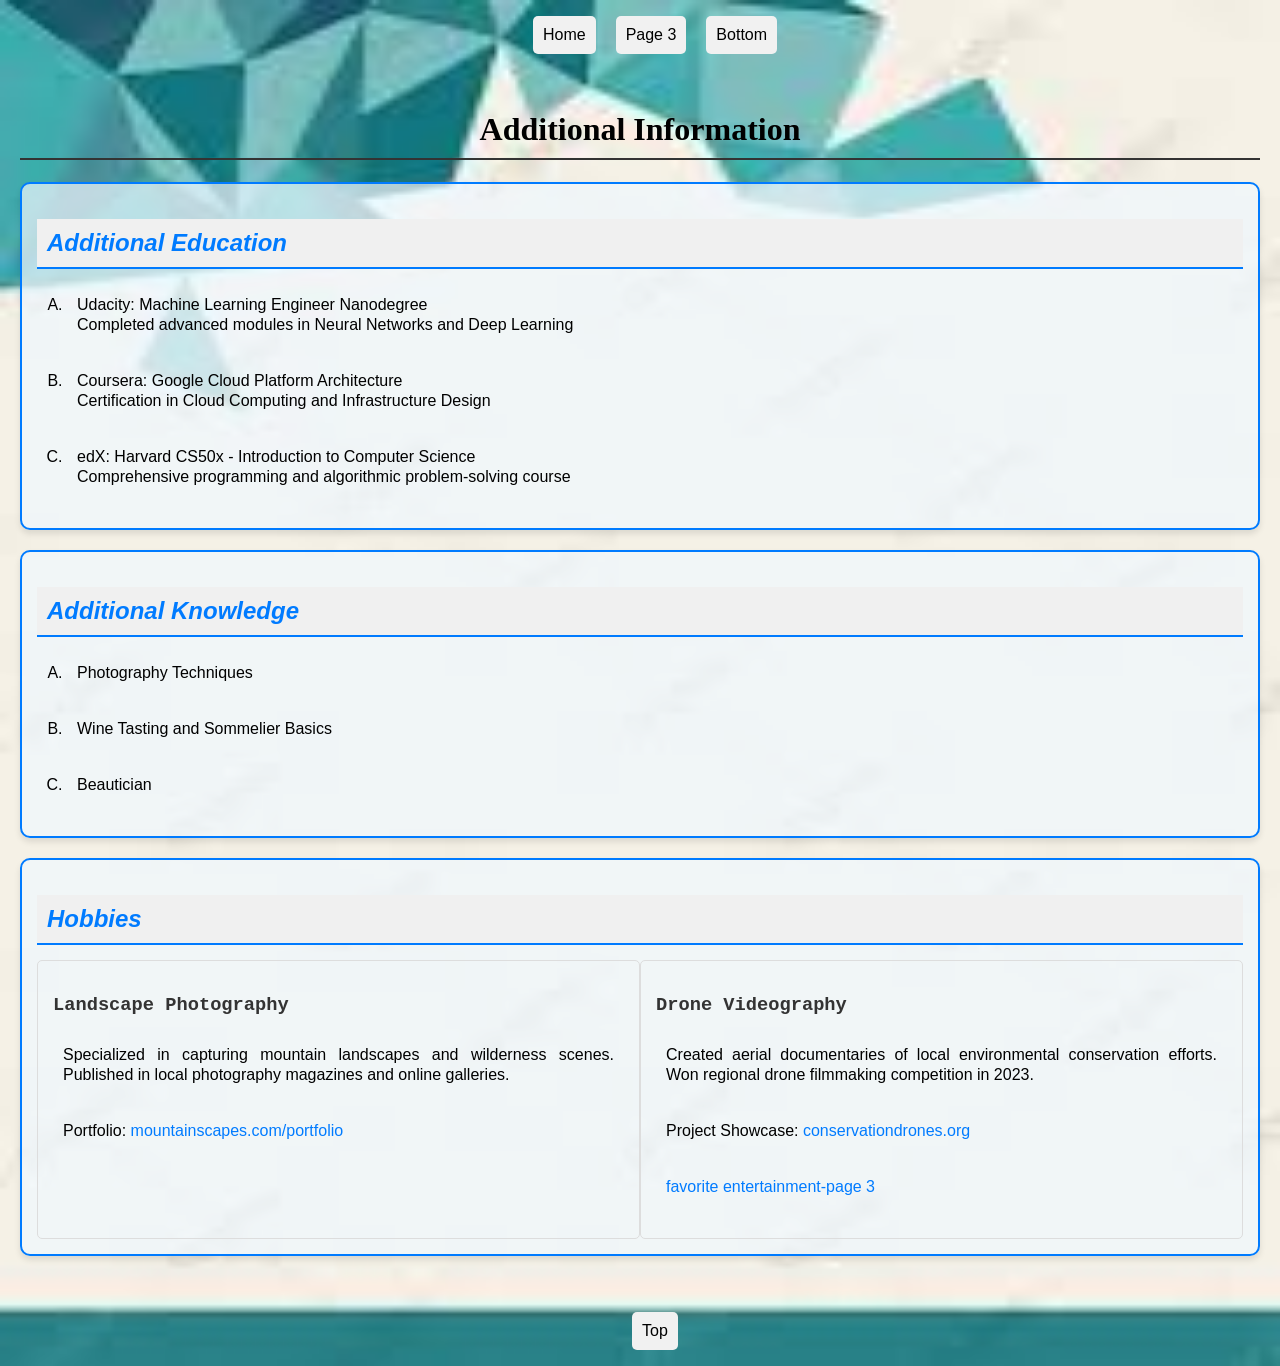
<file: page2.html>
<!DOCTYPE html>
<html lang="en">
<head>
    <meta charset="UTF-8">
    <title>Additional Information</title>
    <link rel="stylesheet" href="page2.css">
    <link rel="stylesheet" href="https://cdnjs.cloudflare.com/ajax/libs/font-awesome/5.15.3/css/all.min.css">
</head>
<body>
    <nav>
        <ul>
            <li><a href="index.html">Home</a></li>
            <li><a href="page3.html">Page 3</a></li>
            <li><a href="#bottom">Bottom</a></li>
        </ul>
    </nav>

    <div class="profile">
        <h1>Additional Information</h1>

        <section id="additional-education">
            <h2>Additional Education</h2>
            <ul>
                <li>
                    <p>Udacity: Machine Learning Engineer Nanodegree
                    <br>Completed advanced modules in Neural Networks and Deep Learning</p>
                </li>
                <li>
                    <p>Coursera: Google Cloud Platform Architecture
                    <br>Certification in Cloud Computing and Infrastructure Design</p>
                </li>
                <li>
                    <p>edX: Harvard CS50x - Introduction to Computer Science
                    <br>Comprehensive programming and algorithmic problem-solving course</p>
                </li>
            </ul>
        </section>

        <section id="additional-knowledge">
            <h2>Additional Knowledge</h2>
            <ul>
                <li><p>Photography Techniques</p></li>
                <li><p>Wine Tasting and Sommelier Basics</p></li>
                <li><p>Beautician</p></li>
                
            </ul>
        </section>

        <section id="hobby">
            <h2>Hobbies</h2>
            <div class="hobby-section">
                <div class="hobby">
                    <h3>Landscape Photography</h3>
                    <p>Specialized in capturing mountain landscapes and wilderness scenes. Published in local photography magazines and online galleries.</p>
                    <p>Portfolio: <a href="#">mountainscapes.com/portfolio</a></p>
                </div>
                <div class="hobby">
                    <h3>Drone Videography</h3>
                    <p>Created aerial documentaries of local environmental conservation efforts. Won regional drone filmmaking competition in 2023.</p>
                    <p>Project Showcase: <a href="#">conservationdrones.org</a></p>
                    <p><a href="page3.html#favorite-entertainment">favorite entertainment-page 3</a></p>
                    
                </div>
            </div>
        </section>
    </div>

    <div id="bottom"></div>
    
    <nav class="bottom-nav">
        <ul>
            <li><a href="#top">Top</a></li>
        </ul>
    </nav>
</body>
</html>
</file>
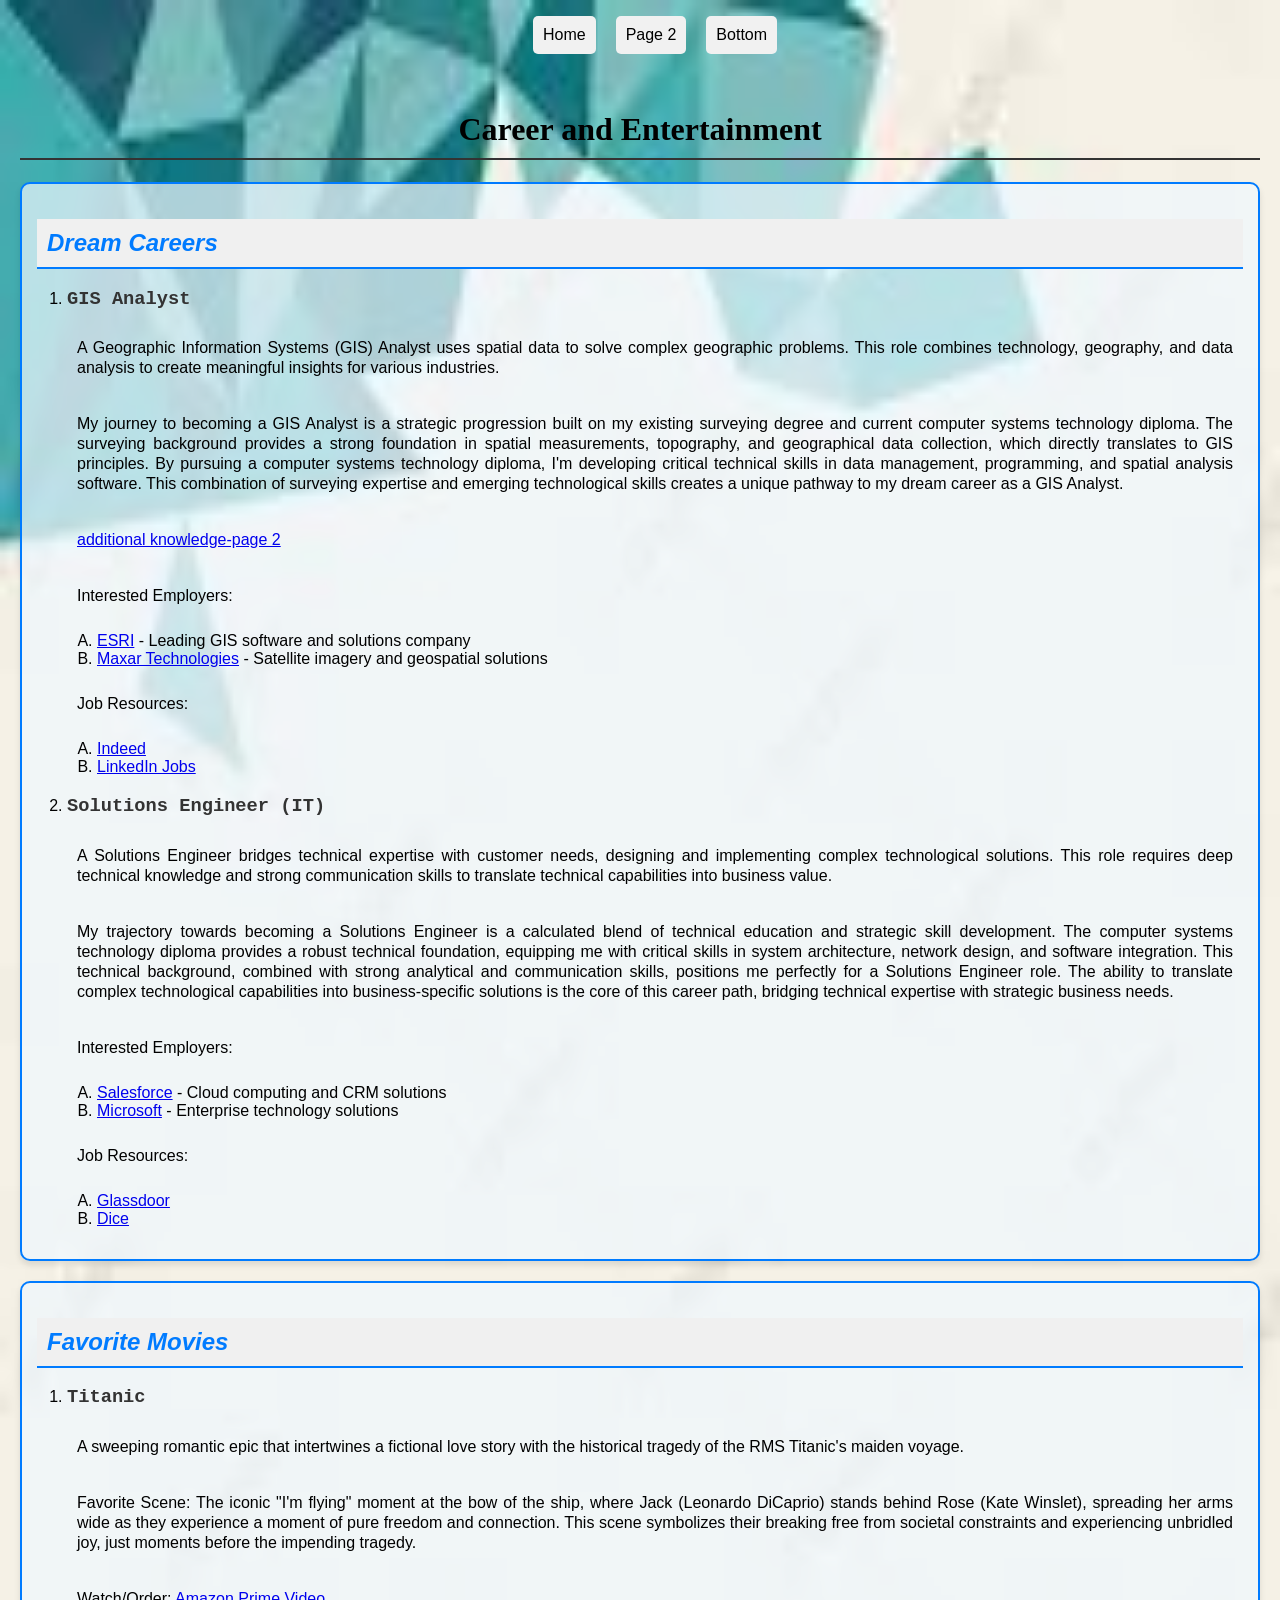
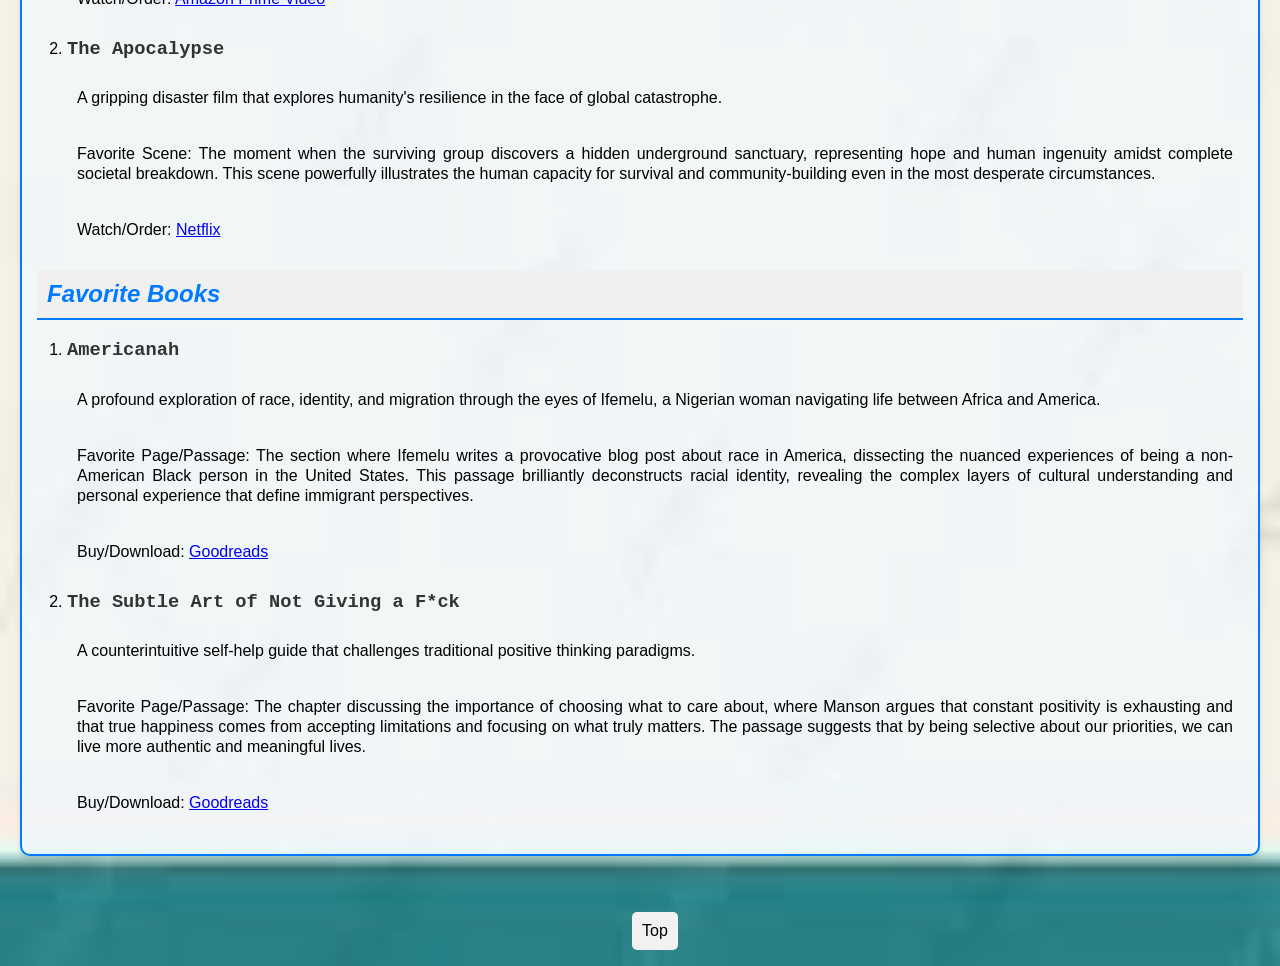
<file: page3.html>
<!DOCTYPE html>
<html lang="en">
<head>
    <meta charset="UTF-8">
    <title>Career and Entertainment</title>
    <link rel="stylesheet" href="page2.css">
</head>
<body>
    <div id="top"></div>
    
    <nav>
        <ul>
            <li><a href="index.html">Home</a></li>
            <li><a href="page2.html">Page 2</a></li>
            <li><a href="#bottom">Bottom</a></li>
        </ul>
    </nav>

    <div class="profile">
        <h1>Career and Entertainment</h1>

        <section id="dream-careers">
            <h2>Dream Careers</h2>
            <ol>
                <li>
                    <h3>GIS Analyst</h3>
                    <p>A Geographic Information Systems (GIS) Analyst uses spatial data to solve complex geographic problems. This role combines technology, geography, and data analysis to create meaningful insights for various industries.</p>
                    <p>My journey to becoming a GIS Analyst is a strategic progression built on my existing surveying degree and current computer systems technology diploma. The surveying background provides a strong foundation in spatial measurements, topography, and geographical data collection, which directly translates to GIS principles.
                       By pursuing a computer systems technology diploma, I'm developing critical technical skills in data management, programming, and spatial analysis software. This combination of surveying expertise and emerging technological skills creates a unique pathway to my dream career as a GIS Analyst.</p>

                    <p><a href="page2.html#additional-knowledge">additional knowledge-page 2</a></p>
                    <p>Interested Employers:</p>
                    <ul>
                        <li><a href="https://www.esri.com">ESRI</a> - Leading GIS software and solutions company</li>
                        <li><a href="https://www.maxar.com">Maxar Technologies</a> - Satellite imagery and geospatial solutions</li>
                    </ul>
                    <p>Job Resources:</p>
                    <ul>
                        <li><a href="https://www.indeed.com">Indeed</a></li>
                        <li><a href="https://www.linkedin.com">LinkedIn Jobs</a></li>
                    </ul>
                </li>
            
                <li>
                    <h3>Solutions Engineer (IT)</h3>
                    <p>A Solutions Engineer bridges technical expertise with customer needs, designing and implementing complex technological solutions. This role requires deep technical knowledge and strong communication skills to translate technical capabilities into business value.</p>
                    <p>My trajectory towards becoming a Solutions Engineer is a calculated blend of technical education and strategic skill development. The computer systems technology diploma provides a robust technical foundation, equipping me with critical skills in system architecture, network design, and software integration.
                    This technical background, combined with strong analytical and communication skills, positions me perfectly for a Solutions Engineer role. The ability to translate complex technological capabilities into business-specific solutions is the core of this career path, bridging technical expertise with strategic business needs.</p>
                    <p>Interested Employers:</p>
                    <ul>
                        <li><a href="https://www.salesforce.com">Salesforce</a> - Cloud computing and CRM solutions</li>
                        <li><a href="https://www.microsoft.com">Microsoft</a> - Enterprise technology solutions</li>
                    </ul>
                    <p>Job Resources:</p>
                    <ul>
                        <li><a href="https://www.glassdoor.com">Glassdoor</a></li>
                        <li><a href="https://www.dice.com">Dice</a></li>
                    </ul>
                </li>
            </ol>
        </section>

        <section id="favorite-entertainment">
            <h2>Favorite Movies</h2>
            <ol>
                <li>
                    <h3>Titanic</h3>
                    <p>A sweeping romantic epic that intertwines a fictional love story with the historical tragedy of the RMS Titanic's maiden voyage.</p>
                    <p>Favorite Scene: The iconic "I'm flying" moment at the bow of the ship, where Jack (Leonardo DiCaprio) stands behind Rose (Kate Winslet), spreading her 
                       arms wide as they experience a moment of pure freedom and connection. This scene symbolizes their breaking free from societal constraints and experiencing 
                       unbridled joy, just moments before the impending tragedy.</p>
                    <p>Watch/Order: <a href="https://www.amazon.com/Titanic-Leonardo-DiCaprio/dp/B001AQD9GY">Amazon Prime Video</a></p>
                </li>
                <li>
                    <h3>The Apocalypse</h3>
                    <p>A gripping disaster film that explores humanity's resilience in the face of global catastrophe.</p>
                    <p>Favorite Scene: The moment when the surviving group discovers a hidden underground sanctuary, representing hope and human ingenuity amidst complete 
                       societal breakdown. This scene powerfully illustrates the human capacity for survival and community-building even in the most desperate circumstances.</p>
                    <p>Watch/Order: <a href="https://www.netflix.com">Netflix</a></p>
                </li>
            </ol>
            
            <h2>Favorite Books</h2>
            <ol>
                <li>
                    <h3>Americanah</h3>
                    <p>A profound exploration of race, identity, and migration through the eyes of Ifemelu, a Nigerian woman navigating life between Africa and America.</p>
                    <p>Favorite Page/Passage: The section where Ifemelu writes a provocative blog post about race in America, dissecting the nuanced experiences of being a 
                       non-American Black person in the United States. This passage brilliantly deconstructs racial identity, revealing the complex layers of cultural understanding 
                       and personal experience that define immigrant perspectives.</p>
                    <p>Buy/Download: <a href="https://www.goodreads.com/book/show/15760001-americanah">Goodreads</a></p>
                </li>
                <li>
                    <h3>The Subtle Art of Not Giving a F*ck</h3>
                    <p>A counterintuitive self-help guide that challenges traditional positive thinking paradigms.</p>
                    <p>Favorite Page/Passage: The chapter discussing the importance of choosing what to care about, where Manson argues that constant positivity is exhausting and 
                       that true happiness comes from accepting limitations and focusing on what truly matters. The passage suggests that by being selective about our priorities, 
                       we can live more authentic and meaningful lives.</p>
                    <p>Buy/Download: <a href="https://www.goodreads.com/book/show/28257707-the-subtle-art-of-not-giving-a-f-ck">Goodreads</a></p>
                </li>
            </ol>
         </section>
    </div>

    <div id="bottom"></div>
    
    <nav class="bottom-nav">
        <ul>
            <li><a href="#top">Top</a></li>
        </ul>
    </nav>
</body>
</html>
</file>
<file: page2.css>
body {
    font-family: Arial, sans-serif;
    margin: 0;
    padding: 0;
    background-image: url('bg.jpg');
    background-size: 100% 100%;
    background-position: center;
    background-repeat: no-repeat;
}

nav ul {
    list-style-type: none;
    display: flex;
    justify-content: center;
}

nav ul li {
    background-color: #f1f1f1;
    margin: 0 10px;
    padding: 10px;
    border-radius: 5px;
}

nav ul li a {
    text-decoration: none;
    color: black;
}

.profile {
    width: 100%;
    padding: 20px;
    box-sizing: border-box;
}

.profile section {
    border: 2px solid #007bff;
    border-radius: 10px;
    margin-bottom: 20px;
    padding: 15px;
    background-color: rgba(240, 248, 255, 0.7);
    box-shadow: 0 4px 6px rgba(0,0,0,0.1);
}

.profile section h2 {
    color: #007bff;
    border-bottom: 2px solid #007bff;
    padding-bottom: 10px;
    margin-bottom: 15px;
}

.profile section:hover {
    background-color: rgba(220, 238, 255, 0.8);
    transition: background-color 0.3s ease;
}

p {
    text-align: justify;
    line-height: 20px;
    padding: 10px;
}

h1 { 
    font-family: 'Georgia', serif;
    text-align: center;
    border-bottom: 2px solid #333;
    padding-bottom: 10px;
}

h2 { 
    font-family: 'Verdana', sans-serif;
    font-style: italic;
    background-color: #f0f0f0;
    padding: 10px;
}

h3 {
    font-family: 'Courier New', monospace;
    color: #333;
    font-weight: bold;
}

ul {
    list-style-type: upper-latin;
    padding-left: 30px;
}

.profile section ul,
.profile section ol {
    padding-left: 30px;
}

.hobby-section {
    display: flex;
    justify-content: space-between;
}

.hobby {
    width: 48%;
    border: 1px solid #ddd;
    padding: 15px;
    border-radius: 5px;
}

.hobby a {
    color: #007bff;
    text-decoration: none;
}

.hobby a:hover {
    text-decoration: underline;
}
</file>
